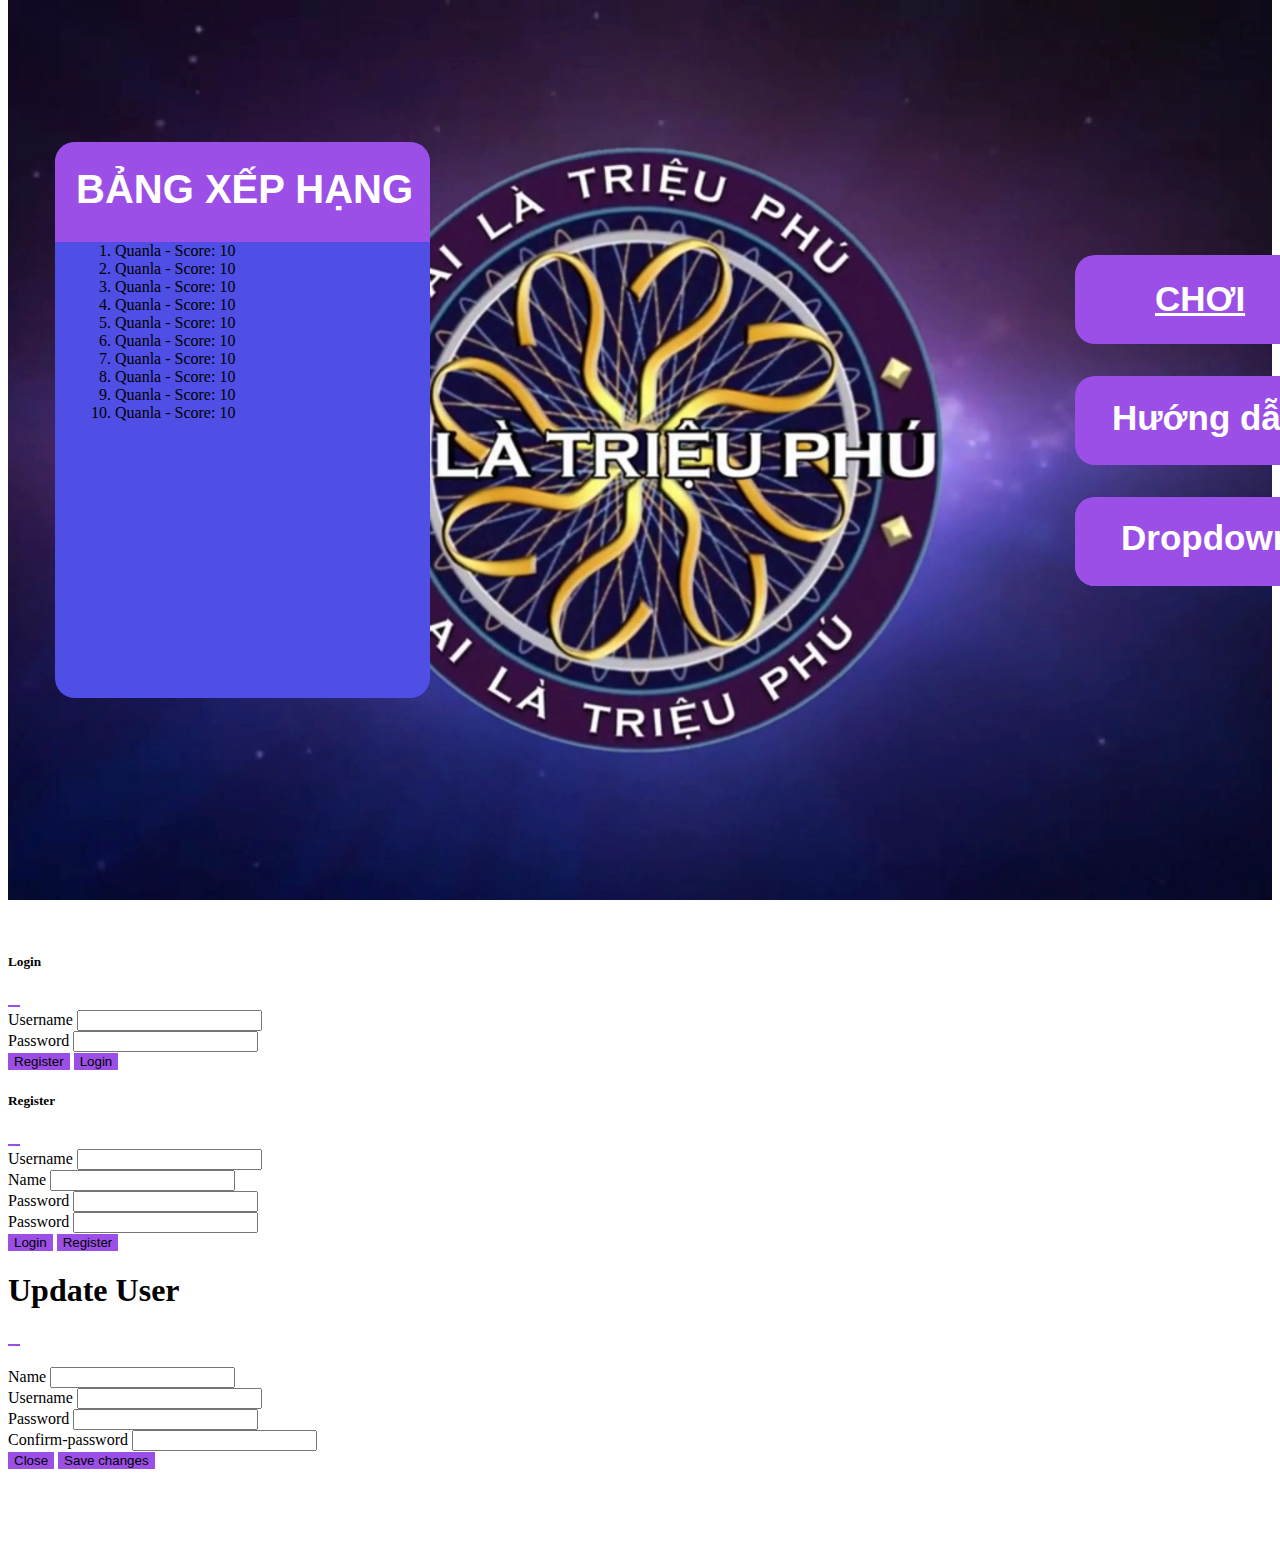
<file: ainachiufumua2/index.html>
<!DOCTYPE html>
<html lang="en">

<head>
  <meta charset="UTF-8" />
  <meta name="viewport" content="width=device-width, initial-scale=1.0" />
  <title>Home</title>

  <link href="https://cdn.jsdelivr.net/npm/bootstrap@5.3.2/dist/css/bootstrap.min.css" rel="stylesheet"
    integrity="sha384-T3c6CoIi6uLrA9TneNEoa7RxnatzjcDSCmG1MXxSR1GAsXEV/Dwwykc2MPK8M2HN" crossorigin="anonymous" />
  <link rel="stylesheet" href="https://cdnjs.cloudflare.com/ajax/libs/font-awesome/6.4.2/css/all.min.css"
    integrity="sha512-z3gLpd7yknf1YoNbCzqRKc4qyor8gaKU1qmn+CShxbuBusANI9QpRohGBreCFkKxLhei6S9CQXFEbbKuqLg0DA=="
    crossorigin="anonymous" referrerpolicy="no-referrer" />

  <link rel="stylesheet" href="style.css" />
</head>

<body>
  <div class="desktop">
    <div class="div">
      <div class="overlap-group">
        <div class="overlap">
          <button class="text-wrapper">Hướng dẫn</button>
        </div>
        <div class="div-wrapper" id="login-btn">
          <button class="text-wrapper-2" data-bs-toggle="modal" href="#exampleModalToggle">
            Đăng nhập
          </button>
        </div>

        <div class="div-wrapper" id="user-btn">
          <div class="dropdown" tabindex="1">
            <i class="db2" tabindex="1"></i>
            <a class="dropbtn text-decoration-none display-username text-wrapper-2" style="margin-top: -10px;">Dropdown 1</a>
             <div class="dropdown-content">
                <a id="update-user-btn" data-bs-toggle="modal" data-bs-target="#Update-user">Update</a>
                <a id="logout-btn">Logout</a>
             </div>
          </div>
        </div>

        <div class="overlap-2">
          <a class="text-wrapper-3 text-decoration-none" href="game.html">CHƠI</a>
        </div>
        <div class="overlap-3">
          <div class="overlap-4">
            <div class="text-wrapper-4">BẢNG XẾP HẠNG</div>
            <div class="" style="margin-top: 100px; padding-left: 20px;">
              <ol id="leader-board">
                <li class="text-white fs-3">Quanla - Score: 10</li>
                <li class="text-white fs-3">Quanla - Score: 10</li>
                <li class="text-white fs-3">Quanla - Score: 10</li>
                <li class="text-white fs-3">Quanla - Score: 10</li>
                <li class="text-white fs-3">Quanla - Score: 10</li>
                <li class="text-white fs-3">Quanla - Score: 10</li>
                <li class="text-white fs-3">Quanla - Score: 10</li>
                <li class="text-white fs-3">Quanla - Score: 10</li>
                <li class="text-white fs-3">Quanla - Score: 10</li>
                <li class="text-white fs-3">Quanla - Score: 10</li>
              </ol>
            </div>
          </div>
        </div>
      </div>
    </div>
  </div>

  <div class="modal fade" id="exampleModalToggle" aria-hidden="true" aria-labelledby="exampleModalToggleLabel"
    tabindex="-1">
    <div class="modal-dialog modal-dialog-centered">
      <div class="modal-content">
        <div class="modal-header">
          <h5 class="modal-title" id="exampleModalToggleLabel">Login</h5>
          <button type="button" class="btn-close" data-bs-dismiss="modal" aria-label="Close"></button>
        </div>
        <div class="modal-body">
          <span class="alert"></span>
          <form>
            <div class="mb-3">
              <label for="username" class="form-label">Username</label>
              <input type="text" class="form-control" id="username" />
            </div>
            <div class="mb-3">
              <label for="password" class="form-label">Password</label>
              <input type="password" class="form-control" id="password" />
            </div>
          </form>
        </div>
        <div class="modal-footer">
          <button class="btn btn-secondary" data-bs-target="#exampleModalToggle2" data-bs-toggle="modal"
            data-bs-dismiss="modal">
            Register
          </button>
          <button class="btn btn-primary" type="button" id="login">
            Login
          </button>
        </div>
      </div>
    </div>
  </div>
  <div class="modal fade" id="exampleModalToggle2" aria-hidden="true" aria-labelledby="exampleModalToggleLabel2"
    tabindex="-1">
    <div class="modal-dialog modal-dialog-centered">
      <div class="modal-content">
        <div class="modal-header">
          <h5 class="modal-title" id="exampleModalToggleLabel2">Register</h5>
          <button type="button" class="btn-close" data-bs-dismiss="modal" aria-label="Close"></button>
        </div>
        <div class="modal-body">
          <span class="alert"></span>
          <form>
            <div class="mb-3">
              <label for="username" class="form-label">Username</label>
              <input type="text" class="form-control" id="username-register" />
            </div>
            <div class="mb-3">
              <label for="name" class="form-label">Name</label>
              <input type="text" class="form-control" id="name" />
            </div>
            <div class="mb-3">
              <label for="password" class="form-label">Password</label>
              <input type="password" class="form-control" id="password-register" />
            </div>
            <div class="mb-3">
              <label for="password" class="form-label">Password</label>
              <input type="password" class="form-control" id="confirm-password" />
            </div>
          </form>
        </div>
        <div class="modal-footer">
          <button class="btn btn-secondary" data-bs-target="#exampleModalToggle" data-bs-toggle="modal"
            data-bs-dismiss="modal">
            Login
          </button>
          <button class="btn btn-primary" type="button" id="register">
            Register
          </button>
        </div>
      </div>
    </div>
  </div>

  <div class="modal fade" id="Update-user" tabindex="-1" aria-labelledby="Update-user-label" aria-hidden="true">
    <div class="modal-dialog">
        <div class="modal-content">
            <div class="modal-header">
                <h1 class="modal-title fs-5" id="exampleModalLabel">Update User</h1>

                <button type="button" class="btn-close" data-bs-dismiss="modal" aria-label="Close"></button>
            </div>
            <div class="modal-body">
                <h3 id="notice-user-change"></h3>
                <form>

                    <input type="text" class="form-control" id="user-id" readonly hidden>
                    <input type="text" class="form-control" id="role" readonly hidden>

                    <div class="mb-3">
                        <label for="name" class="form-label">Name</label>
                        <input type="text" class="form-control" id="name-update">
                    </div>
                    <div class="mb-3">
                        <label for="username-update" class="form-label">Username</label>
                        <input type="text" class="form-control" id="username-update">
                    </div>
                    <div class="mb-3">
                        <label for="password" class="form-label">Password</label>
                        <input type="password" class="form-control" id="password-update">
                    </div>
                    <div class="mb-3">
                        <label for="confirm-password" class="form-label">Confirm-password</label>
                        <input type="password" class="form-control" id="confirm-password-update">
                    </div>
                </form>

            </div>
            <div class="modal-footer">
                <button type="button" class="btn btn-secondary" data-bs-dismiss="modal">Close</button>
                <button type="button" class="btn btn-primary" id="btn-update-save">Save changes</button>
            </div>
        </div>
    </div>
</div>





  <script src="https://cdnjs.cloudflare.com/ajax/libs/jquery/3.7.1/jquery.min.js"
    integrity="sha512-v2CJ7UaYy4JwqLDIrZUI/4hqeoQieOmAZNXBeQyjo21dadnwR+8ZaIJVT8EE2iyI61OV8e6M8PP2/4hpQINQ/g=="
    crossorigin="anonymous" referrerpolicy="no-referrer"></script>

  <script src="https://cdn.jsdelivr.net/npm/bootstrap@5.3.2/dist/js/bootstrap.bundle.min.js"
    integrity="sha384-C6RzsynM9kWDrMNeT87bh95OGNyZPhcTNXj1NW7RuBCsyN/o0jlpcV8Qyq46cDfL"
    crossorigin="anonymous"></script>

  <script src="js/authen.js"></script>
  <script src="js/game.js"></script>
</body>

</html>
</file>
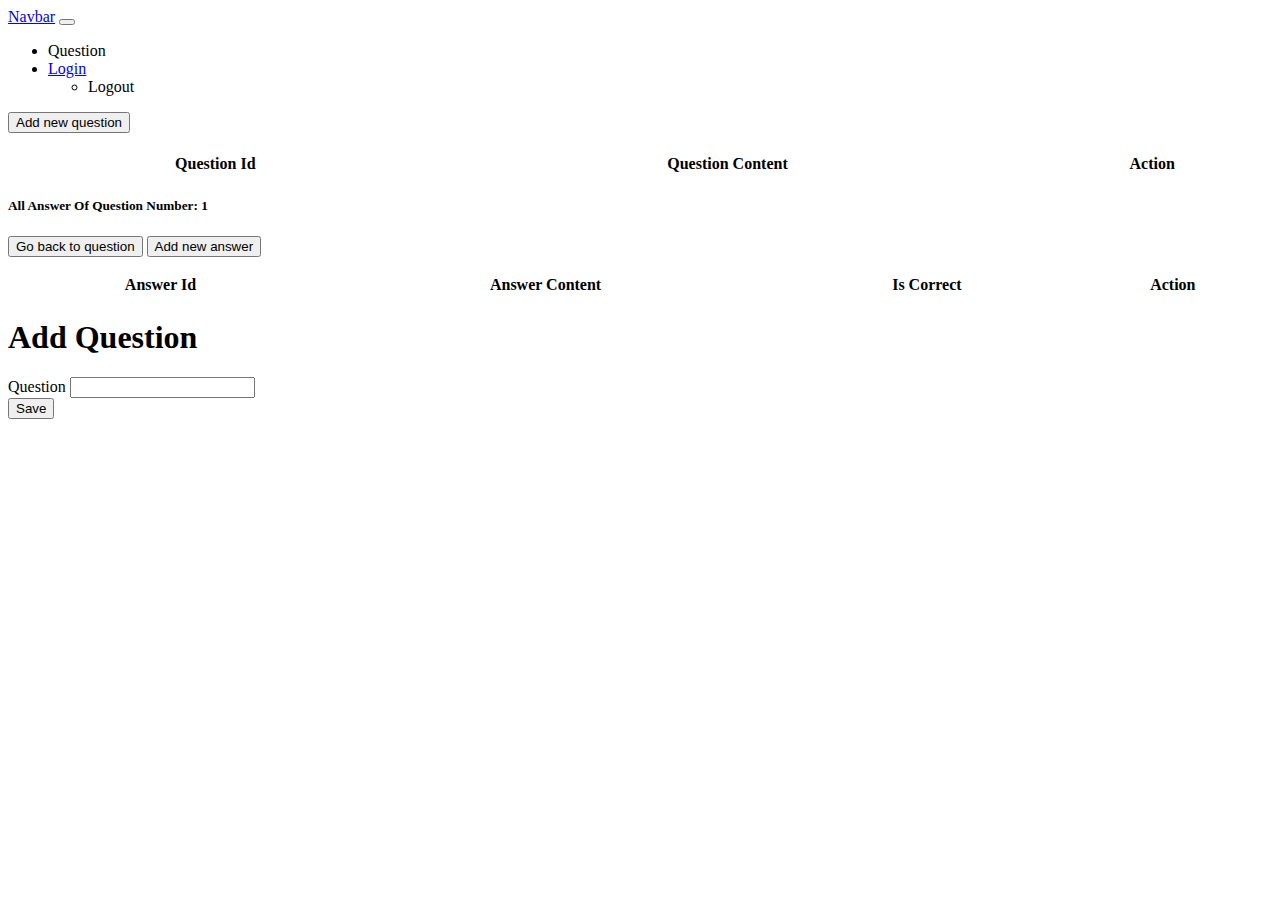
<file: ainachiufumua2/game_manager.html>
<!DOCTYPE html>
<html lang="en">

<head>
    <meta charset="UTF-8">
    <meta name="viewport" content="width=device-width, initial-scale=1.0">
    <link href="https://cdn.jsdelivr.net/npm/bootstrap@5.3.2/dist/css/bootstrap.min.css" rel="stylesheet" integrity="sha384-T3c6CoIi6uLrA9TneNEoa7RxnatzjcDSCmG1MXxSR1GAsXEV/Dwwykc2MPK8M2HN" crossorigin="anonymous">
    <link rel="stylesheet" href="https://cdn.datatables.net/1.13.6/css/jquery.dataTables.min.css">
    <link rel="stylesheet" href="https://cdnjs.cloudflare.com/ajax/libs/font-awesome/6.4.2/css/all.min.css" integrity="sha512-z3gLpd7yknf1YoNbCzqRKc4qyor8gaKU1qmn+CShxbuBusANI9QpRohGBreCFkKxLhei6S9CQXFEbbKuqLg0DA==" crossorigin="anonymous" referrerpolicy="no-referrer"
    />
    <title>Managerment</title>
</head>

<body>
    <nav class="navbar navbar-expand-lg bg-body-tertiary">
        <div class="container-fluid">
            <a class="navbar-brand" href="#">Navbar</a>
            <button class="navbar-toggler" type="button" data-bs-toggle="collapse" data-bs-target="#navbarNav" aria-controls="navbarNav" aria-expanded="false" aria-label="Toggle navigation">
            <span class="navbar-toggler-icon"></span>
          </button>
            <div class="collapse navbar-collapse" id="navbarNav">
                <ul class="navbar-nav">
                    <li class="nav-item">
                        <a class="nav-link" aria-current="page" id="product-tab">Question</a>
                    </li>
                    <li class="nav-item dropdown" id="user-info">
                        <a href="index.html" class="btn btn-outline-primary" id="login-btn">Login</a>
                        <div id="user-btn">
                            <a class="nav-link dropdown-toggle" href="#" role="button" data-bs-toggle="dropdown" aria-expanded="false">
                                <span class="display-username"></span>
                              </a>
                            <ul class="dropdown-menu">
                                <li><a class="dropdown-item" id="logout-btn">Logout</a></li>
                            </ul>
                        </div>

                    </li>
                </ul>
            </div>
        </div>
    </nav>

    <div class="container-md mt-3" id="quesion-tabs">

        <p>
            <button type="button" class="btn btn-primary" data-bs-toggle="modal" data-bs-target="#exampleModal" id="add-new-question-btn">Add new question</button>
        </p>
        <h3 id="notice-product-alert"></h3>
        <div>
            <table id="question-table" class="display" style="width:100%">
                <thead>
                    <tr>
                        <th>Question Id</th>
                        <th>Question Content</th>
                        <th>Action</th>
                    </tr>
                </thead>
            </table>
        </div>
    </div>

    <div class="container-md mt-3" id="answer-tabs">
        <h5 id="header-answer">All Answer Of Question Number: 1</h5>
        <p>
            <button class="btn btn-outline-secondary" id="back-question-btn">Go back to question</button>
            <button type="button" class="btn btn-primary" data-bs-toggle="modal" data-bs-target="#exampleModal" id="add-new-answer-btn">Add new answer</button>
        </p>    
        <div>
            <table id="answer-table" class="display" style="width:100%">
                <thead>
                    <tr>
                        <th>Answer Id</th>
                        <th>Answer Content</th>
                        <th>Is Correct</th>
                        <th>Action</th>
                    </tr>
                </thead>
            </table>
        </div>
    </div>

    <!-- Modal add new and update -->
    <div class="modal fade" id="exampleModal" tabindex="-1" aria-labelledby="exampleModalLabel" aria-hidden="true">
        <div class="modal-dialog ">
            <div class="modal-content ">
                <div class="modal-header ">
                    <h1 class="modal-title fs-5 " id="Add-Update-Label">Add Question</h1>
                </div>
                <div class="modal-body ">
                    <h3 id="notice-change"></h3>
                    <form id="form-question">
                        <div class="mb-3">
                            <input type="number" class="form-control" id="question-id" hidden>
                        </div>

                        <div class="mb-3">
                            <label for="product-name" class="form-label">Question</label>
                            <input type="text" class="form-control" id="question-content">
                        </div>
                    </form>
                </div>
                <div class="modal-footer ">
                    <button type="button " class="btn btn-primary" id="save-btn">Save</button>
                </div>
            </div>
        </div>
    </div>




    <script src="https://cdnjs.cloudflare.com/ajax/libs/jquery/3.7.1/jquery.min.js" integrity="sha512-v2CJ7UaYy4JwqLDIrZUI/4hqeoQieOmAZNXBeQyjo21dadnwR+8ZaIJVT8EE2iyI61OV8e6M8PP2/4hpQINQ/g==" crossorigin="anonymous" referrerpolicy="no-referrer"></script>
    <script src="https://cdn.jsdelivr.net/npm/@popperjs/core@2.11.8/dist/umd/popper.min.js" integrity="sha384-I7E8VVD/ismYTF4hNIPjVp/Zjvgyol6VFvRkX/vR+Vc4jQkC+hVqc2pM8ODewa9r" crossorigin="anonymous"></script>
    <script src="https://cdn.jsdelivr.net/npm/bootstrap@5.3.2/dist/js/bootstrap.min.js" integrity="sha384-BBtl+eGJRgqQAUMxJ7pMwbEyER4l1g+O15P+16Ep7Q9Q+zqX6gSbd85u4mG4QzX+" crossorigin="anonymous"></script>

    <script src="https://cdn.datatables.net/1.13.6/js/jquery.dataTables.min.js"></script>

    <script src="js/authen.js"></script>
    <script src="js/game_manager.js"></script>
</body>


</html>
</file>
<file: ainachiufumua2/style.css>
body {
  overflow: hidden;

}

.desktop {
  margin-top: -100px;
  background-image: url(bg.png);
  background-repeat: no-repeat;
  background-position: center;
  background-attachment: fixed;
  background-size: cover;
}

.desktop .div {
  width: 1440px;
  height: 1024px;
  position: relative;
}

.desktop .overlap-group {
  position: absolute;
  width: 1440px;
  height: 832px;
  top: 96px;
  left: 0;
}

.desktop .overlap {
  position: absolute;
  width: 250px;
  height: 89px;
  top: 372px;
  left: 1067px;
  background-color: #9b4fe6;
  border-radius: 20px;
}

.desktop .text-wrapper {
  position: absolute;
  top: 21px;
  left: 31px;
  font-family: "Inter-SemiBold", Helvetica;
  font-weight: 600;
  color: #ffffff;
  font-size: 35px;
  letter-spacing: 0;
  line-height: normal;
  white-space: nowrap;
}

.desktop .div-wrapper {
  position: absolute;
  width: 250px;
  height: 89px;
  top: 493px;
  left: 1067px;
  background-color: #9b4fe6;
  border-radius: 20px;
}

.desktop .text-wrapper-2 {
  position: absolute;
  top: 21px;
  left: 36px;
  font-family: "Inter-SemiBold", Helvetica;
  font-weight: 600;
  color: #ffffff;
  font-size: 35px;
  letter-spacing: 0;
  line-height: normal;
  white-space: nowrap;
}

.desktop .overlap-2 {
  position: absolute;
  width: 250px;
  height: 89px;
  top: 251px;
  left: 1067px;
  background-color: #9b4fe6;
  border-radius: 20px;
}

.desktop .text-wrapper-3 {
  position: absolute;
  top: 24px;
  left: 80px;
  font-family: "Inter-SemiBold", Helvetica;
  font-weight: 600;
  color: #ffffff;
  font-size: 35px;
  letter-spacing: 0;
  line-height: normal;
  white-space: nowrap;
}

.desktop .overlap-3 {
  position: absolute;
  width: 375px;
  height: 556px;
  top: 138px;
  left: 47px;
  background-color: #4f4fe6;
  border-radius: 20px;
}

.desktop .leader_board {
  position: absolute;
  top: 131px;
  left: 21px;
  font-family: "Inter-SemiBold", Helvetica;
  font-weight: 600;
  color: #ffffff;
  font-size: 35px;
  letter-spacing: 0;
  line-height: normal;
}

.desktop .overlap-4 {
  position: absolute;
  width: 375px;
  height: 100px;
  top: 0;
  left: 0;
  background-color: #9b4fe6;
  border-radius: 20px 20px 0px 0px;
}

.desktop .text-wrapper-4 {
  position: absolute;
  top: 25px;
  left: 21px;
  font-family: "Inter-SemiBold", Helvetica;
  font-weight: 600;
  color: #ffffff;
  font-size: 40px;
  letter-spacing: 0;
  line-height: normal;
  white-space: nowrap;
}

.desktop .rectangle {
  position: absolute;
  width: 1440px;
  height: 96px;
  top: 928px;
  left: 0;
  background-color: #000000;
}

.desktop .overlap-5 {
  position: absolute;
  width: 1440px;
  height: 96px;
  top: 0;
  left: 0;
  background-color: #000000;
}

.desktop .user {
  position: absolute;
  width: 80px;
  height: 80px;
  top: 8px;
  left: 858px;
}

.desktop .p {
  position: absolute;
  top: 26px;
  left: 938px;
  font-family: "Inter-SemiBold", Helvetica;
  font-weight: 200;
  color: #ffffff;
  font-size: 35px;
  letter-spacing: 0;
  line-height: normal;
  white-space: nowrap;
}

button {
  background-color: #9B4FE6;
  border: 0;
}

button:hover {
  background-color: #FFB8FF;
}

/* dd container */
.dropdown {
  display: inline-block;
  position: relative;
  outline: none;
  margin: 10px;
}

/* button */
.dropbtn {
  color: white;
  cursor: pointer;
  transition: 0.35s ease-out;
}

/* dd content */
.dropdown .dropdown-content {
  position: absolute;
  top: 50%;
  background-color: #f7f7f7;
  min-width: 120%;
  box-shadow: 0px 8px 16px rgba(0, 0, 0, 0.2);
  z-index: 100000;
  visibility: hidden;
  opacity: 0;
  transition: 0.35s ease-out;
}
.dropdown-content a {
  color: black;
  padding: 12px 16px;
  display: block;
  text-decoration: none;
  transition: 0.35s ease-out;
}
.dropdown-content a:hover {
  background-color: #eaeaea;
}

/* show dd content */
.dropdown:focus .dropdown-content {
  outline: none;
  transform: translateY(20px);
  visibility: visible;
  opacity: 1;
}
</file>
